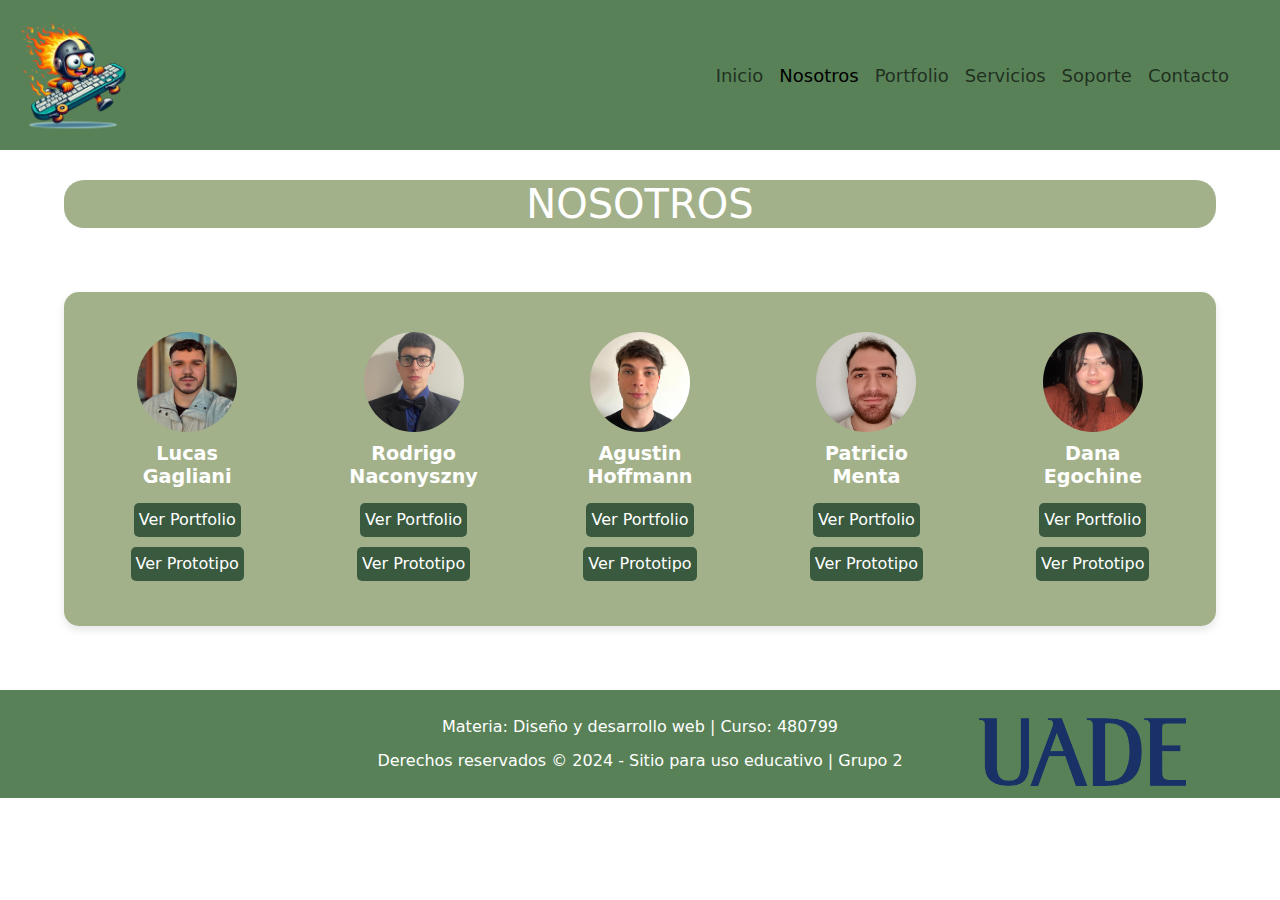
<file: nosotros.html>
<!DOCTYPE html>
<html lang="en">
<head>
    <meta charset="UTF-8">
    <meta name="viewport" content="width=device-width, initial-scale=1.0">
    <title>SKAFIRE</title>
    <link rel="stylesheet" href="./css/styles.css">
    <link rel="shortcut icon" href="./img/logoempresa.png">
    <link href="https://cdn.jsdelivr.net/npm/bootstrap@5.3.3/dist/css/bootstrap.min.css" rel="stylesheet" integrity="sha384-QWTKZyjpPEjISv5WaRU9OFeRpok6YctnYmDr5pNlyT2bRjXh0JMhjY6hW+ALEwIH" crossorigin="anonymous">
</head>
<body>
    <!-- Header con el menú de navegación -->
    <header id="navbar">
        <a href="index.html"><img id="logotipo-empresa" src="./img/logoempresa.png" alt="Logo de la empresa"></a>
        <nav class="navbar navbar-expand-lg bg-body-tertiary" style="background-color:#588157 !important ;">
            <div class="container-fluid" style="font-size: large;">
              <a class="navbar-brand" href="#"></a>
              <button class="navbar-toggler" type="button" data-bs-toggle="collapse" data-bs-target="#navbarNav" aria-controls="navbarNav" aria-expanded="false" aria-label="Toggle navigation">
                <span class="navbar-toggler-icon"></span>
              </button>
              <div class="collapse navbar-collapse" id="navbarNav">
                <ul class="navbar-nav">
                  <li class="nav-item">
                    <a class="nav-link " aria-current="page" href="index.html">Inicio</a>
                  </li>
                  <li class="nav-item">
                    <a class="nav-link active" href="nosotros.html">Nosotros</a>
                  </li>
                  <li class="nav-item">
                    <a class="nav-link" href="portafolio.html">Portfolio</a>
                  </li>
                  <li class="nav-item">
                    <a class="nav-link" href="servicios.html">Servicios</a>
                  </li>
                  <li class="nav-item">
                    <a class="nav-link " aria-current="page" href="soporte.html">Soporte</a>
                  </li>
                  <li class="nav-item">
                    <a class="nav-link" href="contacto.html">Contacto</a>
                  </li>
                  <li class="nav-item">
                    <a class="nav-link disabled" aria-disabled="true"></a>
                  </li>
                </ul>
              </div>
            </div>
          </nav>
    </header>
        <!-- Sección principal del Nosotros -->
    <main2>
        <h1 id="titulo-nosotros1">NOSOTROS</h1>
        <section id="nosotros" class="columna-nosotros">
                <div class="columna">
                    <div class="fotonosotros">
                        <img id="foto-Lucas" src="./img/fotolucas.jpg" alt="foto de Lucas">
                    </div>
                    <h2><strong>Lucas Gagliani</strong></h2>
                    <div class="div-bton-online">
                        <a target="_blank" href="https://lucasgagliani.github.io/Portfolio/" class="bton-online">Ver Portfolio</a>
                        <a target="_blank" href="https://www.figma.com/design/Ta5JXRgim9PtGOy7NJiYt9/Untitled?node-id=0-1&node-type=canvas&t=ueWJJGHuYaJvV0DZ-0" class="bton-online">Ver Prototipo</a>
                    </div>
                </div>
    
                <div class="columna">
                    <div class="fotonosotros">
                        <img id="foto-Rodri" src="./img/fotorodri.jpg" alt="Foto de Rodrigo">
                    </div>
                    <h2><strong>Rodrigo Naconyszny</strong></h2>
                    <div class="div-bton-online">
                        <a target="_blank" href="https://rodrinaco.github.io/portfolio/" class="bton-online">Ver Portfolio</a>
                        <a target="_blank" href="https://www.figma.com/proto/HcphMvHJSHxHikPKCVpufo/P%C3%A1gina-Rodri?node-id=8-3&t=4ffJ22ReQX8A9rd6-1 " class="bton-online">Ver Prototipo</a>
                    </div>
                </div>
    
                <div class="columna">
                    <div class="fotonosotros">
                        <img id="foto-Agus" src="./img/fotoagus.jpg" alt="Foto de Agustin">
                    </div>
                    <h2><strong>Agustin Hoffmann</strong></h2>
                    <div class="div-bton-online">
                        <a target="_blank" href="https://agushoff15.github.io/uade/" class="bton-online">Ver Portfolio</a>
                        <a target="_blank" href="https://www.figma.com/design/kvZjzTJbZwRHCGzrTgmA7q/Figma-basics?node-id=1669-162202&node-type=canvas&t=xFFD3ISmleAljN8I-0" class="bton-online">Ver Prototipo</a>
                    </div>
                </div>
    
                <div class="columna">
                    <div class="fotonosotros">
                        <img id="foto-Pato" src="./img/fotopato.jpg" alt="Foto de Patricio">
                    </div>
                    <h2><strong>Patricio Menta</strong></h2>
                    <div class="div-bton-online">
                        <a target="_blank" href="https://javacoder1010.github.io/portfolio/ " class="bton-online">Ver Portfolio</a>
                        <a target="_blank" href="https://www.figma.com/design/9BsFtdCRwgt0WA2OjubvKu/Portafolio?node-id=19-86&t=fI6q4ssOjiQZ9rLD-1" class="bton-online">Ver Prototipo</a>
                    </div>
                </div>
    
                <div class="columna">
                    <div class="fotonosotros">
                        <img id="foto-Dana" src="./img/fotodana.jpg" alt="Foto de Dana">
                    </div>
                    <h2><strong>Dana Egochine</strong></h2>
                    <div class="div-bton-online">
                        <a target="_blank" href="https://degochine.github.io/diseno-tp-1/" class="bton-online">Ver Portfolio</a>
                        <a target="_blank" href="https://www.figma.com/design/84zqJZaDz5QsgiDHIYpe0Y/Portfolio?node-id=0-1&t=bysK0aApxod5W3a3-1 " class="bton-online">Ver Prototipo</a>
                    </div>            
                </div>
        </section>
    </main2>
    <!-- Footer con derechos reservados e información de contacto -->
    <footer>
        <p>Materia: Diseño y desarrollo web | Curso: 480799</p>
        <p>Derechos reservados &copy; 2024 - Sitio para uso educativo | Grupo 2</p>
        <div class="fotoUade">
            <img id=fotoUade src="./img/logouade.png" alt="Logo de UADE">
        </div>
    </footer>
    <script src="https://cdn.jsdelivr.net/npm/bootstrap@5.3.3/dist/js/bootstrap.bundle.min.js" integrity="sha384-YvpcrYf0tY3lHB60NNkmXc5s9fDVZLESaAA55NDzOxhy9GkcIdslK1eN7N6jIeHz" crossorigin="anonymous"></script>
</body>
</html>
</file>
<file: css/styles.css>
* {
    margin: 0;
    padding: 0;
    box-sizing: border-box;
}

html {
    background: #A3B18A;
    background: #ffffff;
}

#navbar {
    width: 100%;
    padding: 15px 15px;
    margin-bottom: 30px;
    background-color: #588157;
    display: flex;
    justify-content: space-between;
    align-items: center;
}

.menuitem.active{
    background-color: #3A5A40;
    color: #ffffff;
    padding: 3px 0px;
}

/* Estilos para el logo del navbar */
#logotipo-empresa {
    width: 120px; /* Tamaño predeterminado para pantallas grandes */
    height: auto;
    transition: all 0.3s ease-in-out; /* Transición suave al cambiar el tamaño */
}

.navbarli {
    list-style: none;
    display: flex;
    justify-content: space-around;
    font-size: 1.5em;
    margin-left: auto;
}

.navbarli a {
    text-decoration: none;
    color: #fff;
    padding: 10px 15px;
    transition: all 0.3s ease;
}

@media (min-width: 769px) {
    .navbarli a:hover {
        background-color: #3A5A40;
        color: #fff;
        border-radius: 5px;
        transform: scale(1.1);
    }
}

#home {
    display: flex;
    justify-content: center;
}
/*Seccion Inicio*/
main {
    display: flex;
    justify-content: center;
    margin-top: 40px;
    height: 100%;
}

#description {
    display: flex;
    flex-direction: column;
    width: 50%;
    padding: 20px;
    background-color: #fff;
    border: 1px solid #ddd;
}

#description h2 {
    justify-content: center;
    text-align: center;
    font-size: 24px;
    margin-bottom: 20px;
}
#description p {
    width:100%;
    padding: 10px;
    text-align: center;
}

/* Sección de contenido principal */
#titulo-nosotros {
    text-align: center;
    font-size: 2.0em;
    margin-top: 40px; /*Afecta al titulo de inicio tambien*/
    color: #3A5A40;
}

section #home {
    text-align: center;
}

#home img {
    width: 80%;
    margin-bottom: 20px;
}

/* Estilos para el logo en la sección home */
#logotipo-home {
    width: 60%;
    height: auto;
    max-width: 300px; /* Limitar el tamaño máximo en pantallas grandes */
}

/*Agregue descripcion en el index*/
.descripción, h1, .contenedorsoporte {
    background-color: #A3B18A;
    margin: 5%;
    padding: 5%;
    display: flex;
    flex-direction: column;
    align-content: center;
    text-align: center;
}

#titulo-nosotros {
    padding: 0px;
    display: flex;
    justify-content: center;
    color: #fff;
    border-radius: 20px;
}

/* Sección Nosotros */
.main2 {
    display: flex;
    justify-content: center;
    margin-top: 40px;
}
#titulo-nosotros1 {
    padding: 0px;
    display: flex;
    justify-content: center;
    color: #fff;
    border-radius: 20px;
}
#nosotros {
    display: grid;
    grid-template-columns: repeat(5, 1fr);
    gap: 20px;
    justify-items: center;
    padding: 20px;
    background-color: #A3B18A;
    border-radius: 15px;
    box-shadow: 0 4px 8px rgba(0, 0, 0, 0.1);
    margin: 0 auto;
    margin-top: 5%;
    margin-bottom: 5%;
    max-width: 90%;
}

.columna {
    background-color: #A3B18A;
    padding: 20px;
    text-align: center;
    border-radius: 15px;
    width: 100%;
    max-width: 180px;
}

.fotonosotros img {
    width: 100px;
    height: 100px;
    border-radius: 50px;
    object-fit: cover;
    margin-bottom: 10px;
}

.columna h2 {
    margin-bottom: 10px;
    font-size: 1.2em;
    color: #fff;
}

.columna img {
    height: 5;
    object-fit: cover;
}

.bton-online {
    display: inline-block;
    padding: 5px;
    margin: 5px;
    background-color: #3A5A40;
    color: #fff;
    text-decoration: none;
    border-radius: 5px;
    transition: all 0.3s ease;
}

.bton-online:hover {
    background-color: #2d4630;
    transform: scale(1.05);
}

/*Fin seccion */

.info-contacto {
    color: #fff;
    display: flex;
    justify-content: center;
}

#contact h1 {
    padding: 15px;
}


footer {
    background-color: #588157;
    display: flex;
    flex-direction: column;
    justify-content: center;
    align-items: center;
    text-align: center;
    padding: 20px;
    color: #fff;
    position: relative;
}


footer p {
    margin: 5px 0;
}


.fotoUade {
    margin-top: 20px;
    position: absolute; 
    bottom: 5px;
    right: 0px;
    max-width: 55%;
    width: auto;
}

.fotoUade img {
    height: 80%; 
    max-width: 55%; 
    height: auto; 
}


@media (max-width: 768px) {
    #logotipo-empresa {
        width: 90px;
    }

    .navbarli {
        flex-direction: column;
        align-items: center;
        font-size: 1.2em;
    }

     /* Main (Contenido principal) */
    main {
        display: flex;
        flex-direction: column-reverse;
        align-items: center;
        margin: 20px 0;
     }


    #logotipo-home {
        width: 80%;
        max-width: none;
    }

    #logotipo-empresa {
        width: 100px;
    }
    #nosotros {
        grid-template-columns: 1fr;
    }

    .columna {
        width: 90%;
        margin: 10px 0;
        padding: 5%;
    }

    footer {
        flex-direction: column;
        padding: 10px;
        align-items: center; 
    }

    .fotoUade {
        margin-top: 10px;
        position: static; 
        text-align: center; 
    }

    .fotoUade img {
        height: 30px; 
    }

    footer p {
        font-size: 0.9em; 
    }

    .caja_contacto h2 {
        font-size: 2rem;
    }

    .caja_contacto p {
        font-size: 1.125rem;
    }

    .formulario h2 {
        font-size: 1.75rem;
    }

    .campo label {
        font-size: 1rem;
    }

    .campo input,
    .campo textarea {
        font-size: 0.875rem;
    }

    .nuestra-oficina h3 {
        font-size: 1.5rem;
    }

    .direccion p {
        font-size: 1.5rem;
    }

    #contenedorimagensoporte img {
        max-width: 120px;
        margin: 5px;
    }

    #gridsoporte {
        gap: 20px; 
    }

    .soporteitem {
        flex-direction: column; 
        align-items: center; 
        gap: 10px; 
    }

    .logotiposoportegrid {
        max-width: 100px; /
    }

    .soporteitem p {
        font-size: 1rem; 
    }


}

@media (max-width: 480px) {
    #logotipo-empresa {
        width: 70px;
    }

    .navbarli {
        font-size: 1em;
    }

    .navbarli a {
        padding: 10px 0;
    }

    .columna img {
        width: 80%;
    }

    .info-contacto {
        flex-direction: column;
        padding: 10px;
    }

    .div-bton-online {
        flex-direction: column;
    }

    #titulo-nosotros {
        font-size: 1.2em;
        padding: 20px;
    }

    #logotipo-home {
        width: 70%;
    }

    footer {
        padding: 10px;
    }

    footer p {
        font-size: 0.8em; 
    }

    .fotoUade img {
        height: 25px;
    }

    #contenedorimagensoporte img {
        max-width: 100px;
        margin: 3px; 
    }

    #gridsoporte {
        gap: 10px;
    }

    .soporteitem {
        gap: 5px; 
    }

    .logotiposoportegrid {
        max-width: 80px; 
    }

    .soporteitem p {
        font-size: 0.9rem;
    }

    .caja_contacto {
        padding: 1.5%;
    }

    .formulario {
        padding: 15px;
    }

    .contenido-oficina {
        flex-direction: column;
        gap: 10px;
    }

    .contenido-oficina iframe {
        height: 300px;
    }
}

.formulario {
    width: 100%;
    max-width: 600px;
    margin: 0 auto;
    padding: 20px;
    background-color: #A3B18A;
}

.formulario h2 {
    text-align: center;
    margin-bottom: 20px;
    font-size: 35px;
}

.caja-consultas {
    display: flex;
    flex-direction: column;
}

.campo {
    display: flex;
    align-items: center;
    margin-bottom: 10px;
}

.campo label {
    flex: 1;
    font-size: 20px;
    margin-right: 10px;
}

.campo input,
.campo textarea {
    flex: 2;
    padding: 10px;
    border: 1px solid #ccc;
    font-size: 16px;
}

.caja-consultas button {
    padding: 10px;
    background-color: #52734D;
    color: white;
    border: none;
    cursor: pointer;
    margin-top: 10px;
}

.caja-consultas button:hover {
    background-color: #3E5941;
}
.nuestra-oficina {
    text-align: center;
    margin: 40px 0;
}

.nuestra-oficina h3 {
    margin-bottom: 20px;
    font-size: 30px;
    color: #000000;
}

.contenido-oficina {
    display: flex;
    justify-content: center;
    align-items: center;
    gap: 20px;
    flex-wrap: wrap; 
}

.contenido-oficina iframe {
    width: 100%;
    max-width: 600px;
    height: 450px;
    border: 0;
    border-radius: 10px;
}

.direccion {
    max-width: 300px;
    text-align: left;
}

.direccion p {
    font-size: 30px;
    color: #000000;
    margin: 10px 0;
}

/*Apartado de soporte*/

#soporte h2{
    text-align: center;
    padding: 0%;
    font-size: 400%;
}

.titulosoporte{
    font-size: 300%;
}

.textosoporte{
    font-size: 160%;
}

.contenedorsoporte h3{
    font-size: 250%;
    margin-bottom: 5%;
}

#contenedorimagensoporte{
    display: flex;
    flex-direction: row;
    justify-content: space-around;
    align-items: center;
    
}

#contenedorimagensoporte img {
    max-width: 100%; /* Asegumainra que las imágenes no sean más anchas que su contenedor */
    height: auto; /* Mantiene la proporción original de la imagen */
}


.logotiposoporte{
    max-height: 200px;
    height: auto;
    width: auto;
}

#gridsoporte {
    display: flex;
    flex-direction: column;
    gap: 100px; 
    margin: 5%;
}

.soporteitem {
    display: flex;
    align-items: center; 
    gap: 60px; 
}

.logotiposoportegrid {
    max-width: 150px; 
    height: auto;
}

.soporteitem p {
    flex: 1; 
    font-size: 1.5rem;
}

/*Apartado de soporte*/


.services h2 {
    text-align: center;
    margin-bottom: 50px;
    font-size: 70px;
}
  
.service-description {
    background-color: #A3B18A;
    padding: 20px;
    margin-bottom: 100px;
    text-align: center;
}
  
.service-cards {
    display: flex;
    justify-content: space-between;
    margin-bottom: 70px;
    padding: 20px;
}
  
.card {
    background-color: #A3B18A !important;
    padding: 20px;
    width: 30%;
    text-align: center;
    border-radius: 20px !important;
}
  
.card-image img {
    max-width: 100%;
    height: auto;
    display: block;
    margin: 0 auto;
    border-radius: 20px;
}

.card-image{
    margin-bottom: 15px;
}
  
.service-info {
    display: flex;
    justify-content: space-between;
    margin-bottom: 50px;
    padding: 20px;

}
  
.info-card {
    background-color: #A3B18A;
    padding: 10px;
    width: 30%;
    text-align: center;
    border-radius: 20px;
}

@media (max-width: 768px) {
    
    .service-cards, .service-info {
      flex-direction: column;
      align-items: center;
    }
  
   
    .card, .info-card {
      width: 100%;
      margin-bottom: 30px;
    }
    .service-cards {
      
        margin-bottom: 30px;
    }
    
    .service-description {
        margin-bottom: 30px;
    }
}

/* Estilo general */
.main5 {
    display: flex;
    flex-direction: column;
    align-items: center;
    padding: 20px;
    width: 100%; /* Ampliar el ancho máximo de la estructura */
}

.container-content6 {
    text-align: center;
    max-width: 1000px; /* Ampliar el contenedor para mejorar la legibilidad */
    margin-bottom: 20px;
}

/* Estilo para las columnas 2 y 3 */
.portafolio-row2 {
    display: flex;
    justify-content: space-between;
    width: 100%;
    gap: 20px; /* Espacio entre las columnas */
    flex-wrap: wrap; /* Asegura que las columnas se reorganicen en dispositivos pequeños */
}

.portafolio-content2 {
    flex: 1;
    min-width: 48%; /* Asegura que las columnas tengan al menos un 48% de ancho */
    padding: 20px;
    box-sizing: border-box;
    text-align: center;
    border-radius: 10px;
}

/* Estilo de las columnas */
.columna6 {
    padding: 20px;
    background-color: #A3B18A;
    font-size: 1.4rem; /* Aumentar tamaño del texto */
    font-weight: 500;
}

/* Alinear imágenes dentro de las columnas */
.columna6 img {
    display: block;
    margin: 0 auto; /* Centrar las imágenes */
    max-width: 100%;
    height: auto;
}

/* Estilo para el título principal */
h1 {
    font-size: 2.5rem; /* Aumentar el tamaño del título */
    font-weight: bold;
    margin-bottom: 15px;
}

/* Estilo para los enlaces */
.main5 a {
    text-decoration: none;
    color: #3A5A40; /* Cambia el color del enlace */
    font-weight: bold;
    font-size: 1.4rem;
}



/* Párrafos */
.main5 p {
    font-size: 1.5rem; /* Aumentar el tamaño del texto */
    margin-bottom: 15px;
}

/* Responsive design para dispositivos móviles */
@media (max-width: 768px) {
    .portafolio-row2 {
        flex-direction: column; /* Las columnas se apilarán en dispositivos pequeños */
    }
    .portafolio-content2 {
        width: 100%;
        margin-bottom: 10px;
    }
}
</file>
